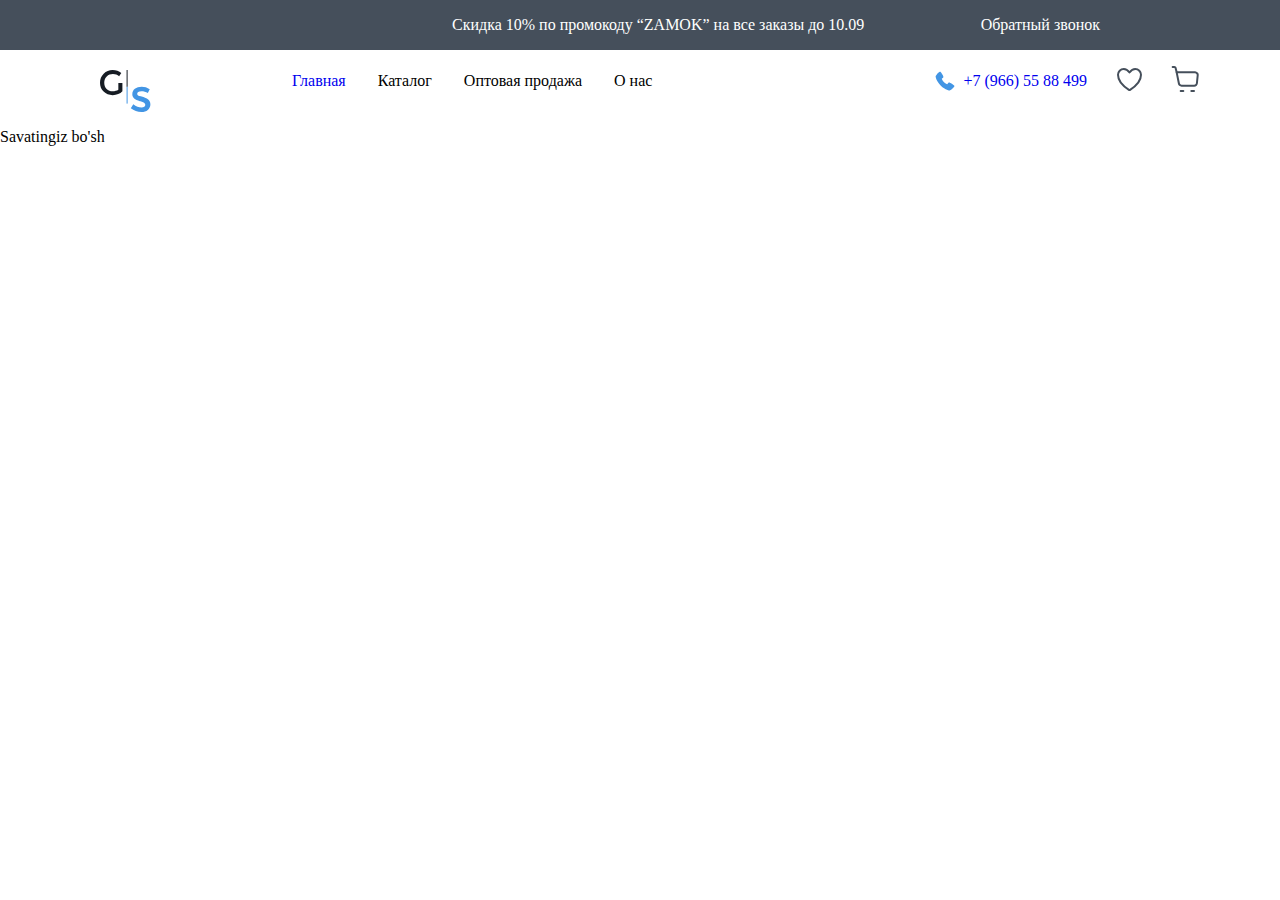
<file: cart.html>
<!DOCTYPE html>
<html lang="en">
<head>
  <meta charset="UTF-8">
  <meta name="viewport" content="width=device-width, initial-scale=1.0">
  <title>Savat</title>
  <link rel="stylesheet" href="style.css">
</head>
<body>
  <header>
    <div class="navbar">
      <p class="aksya">
        Скидка 10% по промокоду “ZAMOK” на все заказы до 10.09
      </p>
      <p class="col"><a class="col" href="#"> Обратный звонок</a></p>
    </div>
    <div class="logo-item">
      <img class="logo" src="./img/Logo.svg" alt="" />
      <ul class="ul-item">
        <li class="item"><a href="./index.html">Главная</a></li>
        <li class="item">Каталог</li>
        <li class="item">Оптовая продажа</li>
        <li class="item">О нас</li>
      </ul>
      <div class="tel">
        <img class="tel-item" src="./img/tel.svg" alt="logo tel" />
        <a class="tel-nomer" href="tel:+7 (966) 55 88 499"
          >+7 (966) 55 88 499</a
        >
        <a href="">
          <img class="tel-img" src="./img/talangan.svg" alt=""
        /></a>
      </div>
     <a href="./cart.html"><img src="./img/savat.svg" alt="" /></a>
    </div>
  </header>
  <div id="cart-container" class="cart-container"></div>
  <script src="cart.js"></script>
</body>
</html>
</file>
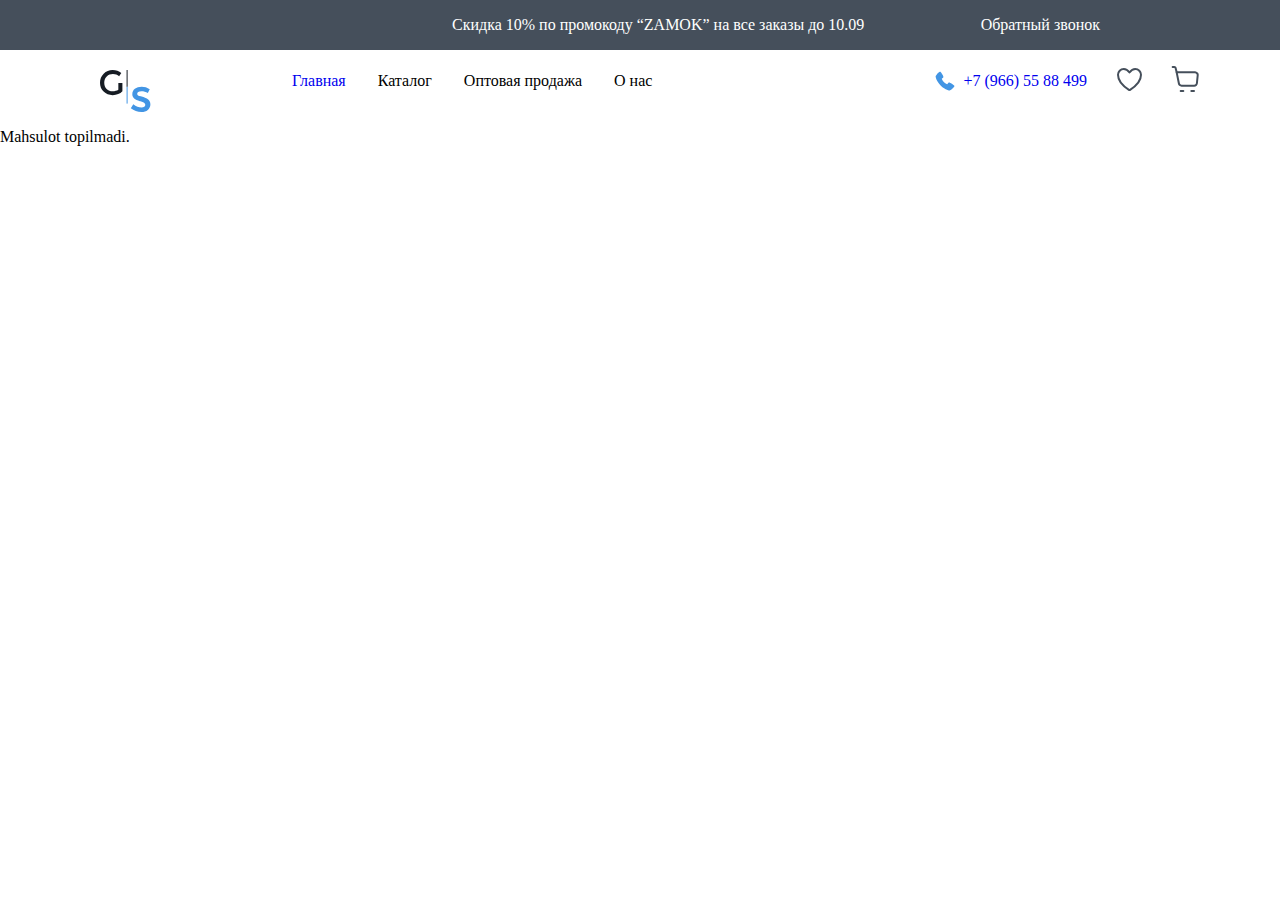
<file: detail.html>
<!DOCTYPE html>
<html lang="en">
  <head>
    <meta charset="UTF-8" />
    <meta name="viewport" content="width=device-width, initial-scale=1.0" />
    <title>Mahsulot Tafsilotlari</title>
    <link rel="stylesheet" href="./detail.css" />
    <link rel="stylesheet" href="./style.css">
  </head>
  <body>
    <header>
      <div class="navbar">
        <p class="aksya">
          Скидка 10% по промокоду “ZAMOK” на все заказы до 10.09
        </p>
        <p class="col"><a class="col" href="#"> Обратный звонок</a></p>
      </div>
      <div class="logo-item">
        <img class="logo" src="./img/Logo.svg" alt="" />
        <ul class="ul-item">
          <li class="item"><a href="./index.html">Главная</a></li>
          <li class="item">Каталог</li>
          <li class="item">Оптовая продажа</li>
          <li class="item">О нас</li>
        </ul>
        <div class="tel">
          <img class="tel-item" src="./img/tel.svg" alt="logo tel" />
          <a class="tel-nomer" href="tel:+7 (966) 55 88 499"
            >+7 (966) 55 88 499</a
          >
          <a href="">
            <img class="tel-img" src="./img/talangan.svg" alt=""
          /></a>
        </div>
       <a href="./cart.html"><img src="./img/savat.svg" alt="" /></a>
      </div>
    </header>
        <div class="item">
          <div class="store">
            <i class="fa-regular fa-heart"></i>
            <a href="#"><i class="fa-solid fa-cart-shopping"></i></a>
          </div>
        </div>
      </div>
    </div>

    <div id="product-detail-container" class="product-detail"></div>
    <script src="./detail.js"></script>
  </body>
</html>
</file>
<file: style.css>
/* Reset default margin and padding */
body,
html {
  margin: 0;
  padding: 0;
}

* {
  text-decoration: none;
}

/* Navbar styles */
.navbar {
  background-color: #333;
  color: white;
  /* padding: 10px; */
  display: flex;

  justify-content: center;
  /* align-items: center; */
}

.logo-item {
  display: flex;
  align-items: center;
}

.tel {
  display: flex;
  align-items: center;
  margin-left: 283px;
}
.tel-item {
  display: flex;
  padding-right: 8px;
}

.tel-nomer {
  padding-right: 30px;
  list-style: none;
}

.tel-img {
  padding-right: 28px;
}

.logo {
  padding-top: 20px;
  padding-left: 100px;
  padding-right: 101px;
}

.ul-item {
  display: flex;
  gap: 32px;
}

.item {
  list-style: none;
  display: flex;
}

.navbar .cart {
  cursor: pointer;
}

.price-filter {
  margin: 20px 0;
  text-align: center;
}

.price-filter label {
  margin-right: 10px;
  font-size: 16px;
}

.price-filter select {
  padding: 8px;
  font-size: 14px;
}

/* Product grid layout styles */
.product-grid {
  display: grid;
  grid-template-columns: repeat(auto-fit, minmax(250px, 1fr));
  gap: 20px;
  padding: 20px;
}

.product-card {
  border: 1px solid #ccc;
  padding: 15px;
  border-radius: 10px;
  background-color: white;
  box-shadow: 0 4px 8px rgba(0, 0, 0, 0.1);
  transition: transform 0.3s;
  cursor: pointer;
  position: relative;
}

.product-card img {
  width: 100%;
  height: 200px;
  object-fit: cover;
  border-radius: 10px 10px 0 0;
}

.product-card h3 {
  margin: 10px 0;
  font-size: 18px;
  color: #333;
}

.product-card .category {
  margin: 5px 0;
  font-size: 14px;
  color: #555;
}

.product-card .new-price {
  font-size: 16px;
  color: #007bff;
  margin: 5px 0;
}

.product-card .old-price {
  font-size: 14px;
  color: #ccc;
  text-decoration: line-through;
  margin-bottom: 5px;
}

.product-card .rating {
  margin: 10px 0;
  font-size: 16px;
  color: #555;
}

.product-card .stars {
  display: inline-block;
  color: #ffcc00;
  font-size: 20px;
}

.product-card button {
  background-color: #007bff;
  color: white;
  padding: 10px;
  border: none;
  border-radius: 5px;
  cursor: pointer;
  margin-top: 10px;
  width: 100%;
}

.product-card button:hover {
  background-color: #0056b3;
}
/* Reset default margin and padding */
body,
html {
  margin: 0;
  padding: 0;
}

/* Navbar styles */
.navbar {
  background: #454f5b;
  color: white;
  display: flex;
  justify-content: space-between;
  align-items: center;
}

.navbar .logo {
  font-size: 24px;
  font-weight: bold;
}

.navbar .cart {
  cursor: pointer;
}

/* Products container styles */
.products-container {
  display: grid;
  grid-template-columns: repeat(auto-fit, minmax(250px, 1fr));
  gap: 20px;
  padding: 20px;
}

/* Product card styles */
.product-card {
  border: 1px solid #ccc;
  padding: 15px;
  border-radius: 10px;
  background-color: white;
  box-shadow: 0 4px 8px rgba(0, 0, 0, 0.1);
  transition: transform 0.3s ease;
  cursor: pointer;
  height: 440px;
}

.product-card:hover {
  transform: translateY(-5px);
}

.product-card img {
  width: 100%;
  height: 200px;
  object-fit: cover;
  border-radius: 10px 10px 0 0;
}

.product-card h3 {
  margin: 10px 0;
  font-size: 18px;
  color: #333;
}

.product-card .category {
  margin: 5px 0;
  font-size: 14px;
  color: #555;
}

.product-card .new-price {
  font-size: 16px;
  color: #007bff;
  margin: 5px 0;
}

.product-card .old-price {
  font-size: 14px;
  color: #ccc;
  text-decoration: line-through;
  margin-bottom: 5px;
}

.product-card .rating {
  margin: 10px 0;
  font-size: 16px;
  color: #555;
}

.product-card .stars {
  display: inline-block;
  color: #ffcc00;
  font-size: 20px;
}

.product-card button {
  background-color: #007bff;
  color: white;
  padding: 10px;
  border: none;
  border-radius: 5px;
  cursor: pointer;
  margin-top: 10px;
  width: 100%;
}

.product-card button:hover {
  background-color: #0056b3;
}

.aksya {
  display: flex;
  margin-left: 452px;
  color: #ffffff;
}

.col {
  display: flex;
  /* justify-content: flex-end; */
  /* align-items: center; */
  margin-right: 90px;
  color: #ffffff;
}

.main {
  display: flex;
}

.main-div {
  display: flex;
}

.product-grid {
  display: grid;
  grid-template-columns: repeat(auto-fit, minmax(300px, 6fr));
  gap: 40px;
  padding: 50px;
}

.main__container .block {
  margin-top: 50px;
  display: flex;
  gap: 80px;
}
.block .text {
  color: gray;
  opacity: 0.9;
  margin-top: 80px;
}
.text h4 {
  margin-bottom: 20px;
  color: black;
  font-size: 32px;
}
.text p {
  color: #454f5b;
  font-size: 18px;
  font-weight: 400;
  line-height: 32px;
}
.card {
  display: flex;
  gap: 10px;
  margin-top: 10px;
  margin-bottom: 20px;
}
.img img {
  margin-bottom: 50px;
}
/*  */
.register {
  background-color: #f2f8ff;
}
.register__container {
  text-align: center;
  margin-bottom: 50px;
  display: flex;
  flex-direction: column;
}
.register__container h3 {
  width: 465px;
  font-size: 44px;
  font-weight: 600;
  text-align: center;
  margin-left: 400px;
  margin-top: 40px;
  margin-bottom: 20px;
}
.register__container p {
  font-size: 16px;
  line-height: 26px;
  font-weight: 400;
  color: #454f5b;
  margin-bottom: 20px;
}
.inputs {
  gap: 20px;
}
.inputs input {
  width: 240px;
  border-radius: 5px;
  padding: 10px;
  border: none;
  color: #454f5b;
  background-color: #e9eff6;
  margin-bottom: 56px;
}
button {
  padding: 10px;
  border: none;
  background-color: #4295e4;
  border-radius: 2px;
  color: white;
  width: 220px;
}
/*  */
.footer__container {
  display: flex;
  flex-direction: row;
  gap: 70px;
  padding-top: 64px;
  color: white;
  margin-top: -50px;
  padding-bottom: 50px;
}
.footer-text {
  display: flex;
  gap: 70px;
}
.footer-ul a {
  color: white;
  opacity: 0.7;
}
.footer-text p {
  opacity: 0.7;
  margin-top: 10px;
  margin-bottom: 10px;
}
.footer-logo {
  display: flex;
  flex-direction: column;
  gap: 80px;
}

.block {
  margin-left: 50px;
}
</file>
<file: detail.css>
/* Reset default margin and padding */
body,
html {
  margin: 0;
  padding: 0;
}

/* Main container styles */
.container {
  max-width: 800px;
  margin: 20px auto;
  padding: 20px;
  background-color: #fff;
  border: 1px solid #ccc;
  border-radius: 10px;
  box-shadow: 0 4px 8px rgba(0, 0, 0, 0.1);
}

/* Product image styles */
.product-image {
  width: 100%;
  max-height: 400px;
  object-fit: cover;
  border-radius: 10px;
  margin-bottom: 20px;
}

/* Product details styles */
.product-details {
  margin-bottom: 20px;
}

.product-details h2 {
  font-size: 24px;
  color: #333;
  margin-bottom: 10px;
}

.product-details .category {
  font-size: 16px;
  color: #555;
}

.product-details .price {
  font-size: 20px;
  color: #007bff;
  margin-top: 10px;
}

.product-details .old-price {
  font-size: 16px;
  color: #ccc;
  text-decoration: line-through;
  margin-top: 5px;
}

.product-details .rating {
  font-size: 18px;
  color: #555;
  margin-top: 10px;
}

.product-details .stars {
  color: #ffcc00;
  font-size: 24px;
}

/* Add to cart button styles */
.add-to-cart {
  background-color: #007bff;
  color: #fff;
  padding: 10px 20px;
  border: none;
  border-radius: 5px;
  cursor: pointer;
  font-size: 16px;
  transition: background-color 0.3s;
}

.add-to-cart:hover {
  background-color: #0056b3;
}

.back-button-container {
  display: flex;
  justify-content: center;
  margin-top: 20px;
}

.image-container {
  display: flex;
  justify-content: center;
  margin-top: 20px;
  gap: 50px;
}

.back-button-container {
  display: flex;
  justify-content: center;
  margin-top: 20px;
}
.images {
  width: 256px;
  height: 256px;
  margin-right: 50px;
  box-shadow: -1px 11px 67px 15px rgba(34, 60, 80, 0.2);
  margin-top: 50px;
  border-radius: 10px;
}

.item-detils {
  display: flex;
  flex-direction: column;
}

.btn-detail {
  width: 150px;
  padding-left: 10px;
  height: 30px;
}

.price {
  margin-top: 40px;
}
</file>
